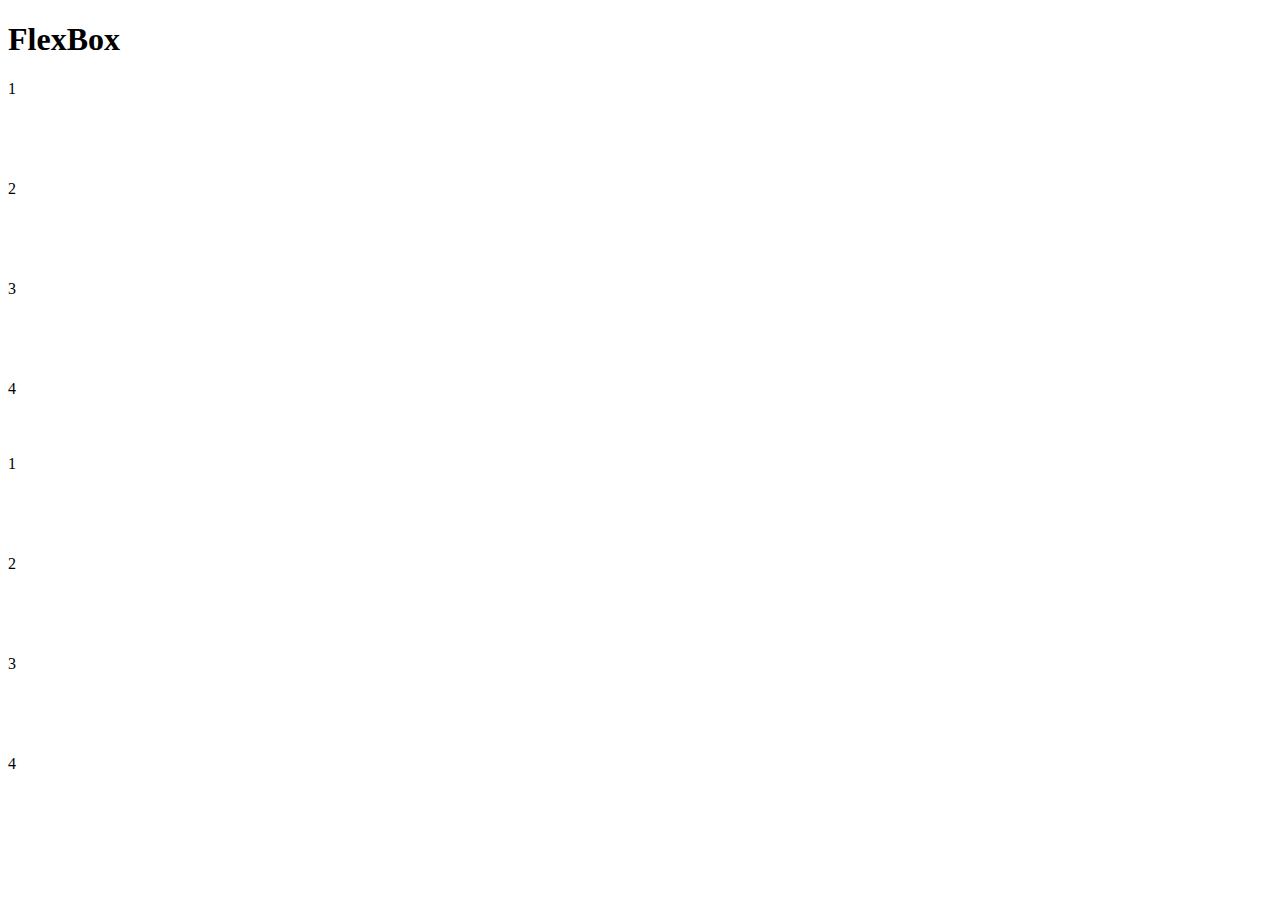
<file: index.html>
<!DOCTYPE html>
<html lang="en">
  <head>
    <meta charset="UTF-8" />
    <meta http-equiv="X-UA-Compatible" content="IE=edge" />
    <meta name="viewport" content="width=device-width, initial-scale=1.0" />
    <title>Document</title>
    <link
      href="https://cdn.jsdelivr.net/npm/bootstrap@5.1.3/dist/css/bootstrap.min.css"
      rel="stylesheet"
      integrity="sha384-1BmE4kWBq78iYhFldvKuhfTAU6auU8tT94WrHftjDbrCEXSU1oBoqyl2QvZ6jIW3"
      crossorigin="anonymous"
    />
    <style>
      section{
        overflow: hidden;
        height: 375px; 
        /* 
        */
        gap: 10px;
      }
      div {
        width: 100px;
        /*
        */
        height: 100px; 
      }
    </style>
  </head>
  <body>
    <h1>FlexBox</h1>

    <main>
      <!-- Flex Column/Row -->
      <section class="bg-dark d-flex flex-row flex-no-wrap justify-content-between justify-content-sm-around align-items-center align-content-center">
        <div class="d-inline-block bg-primary text-center fs-3 order-5 flex-grow-1">1</div>
        <div class="d-inline-block bg-secondary text-center fs-3 order-3 align-self-start">2</div>
        <div class="d-inline-block bg-warning text-center fs-3 order-2 flex-grow-1">3</div>
        <div class="d-inline-block bg-danger text-center fs-3 order-4 flex-shrink-0">4</div>
        <div class="d-inline-block bg-success text-center fs-3 order-0">5</div>
        <div class="d-inline-block bg-info text-center fs-3 order-1 align-self-end">6</div>
      </section>

      <section class="bg-dark d-flex flex-column-reverse flex-wrap justify-content-center justify-content-sm-start align-items-between align-content-between">
        <div class="d-inline-block bg-primary text-center fs-3 order-1 flex-grow-0 flex-shrink-0">1</div>
        <div class="d-inline-block bg-secondary text-center fs-3 order-3 align-self-end flex-grow-1 flex-shrink-0">2</div>
        <div class="d-inline-block bg-warning text-center fs-3 order-4 flex-grow-0 flex-shrink-0">3</div>
        <div class="d-inline-block bg-danger text-center fs-3 order-2 flew-grow-1 flex-shrink-1">4</div>
        <div class="d-inline-block bg-success text-center fs-3 order-1 flex-grow-1 flex-shrink-0">5</div>
        <div class="d-inline-block bg-info text-center fs-3 order-0 flex-grow-1 flex-shrink-0 align-self-start ">6</div>
      </section>
    </main>

    <script
      src="https://cdn.jsdelivr.net/npm/bootstrap@5.1.3/dist/js/bootstrap.bundle.min.js"
      integrity="sha384-ka7Sk0Gln4gmtz2MlQnikT1wXgYsOg+OMhuP+IlRH9sENBO0LRn5q+8nbTov4+1p"
      crossorigin="anonymous"
    ></script>
  </body>
</html>
</file>
